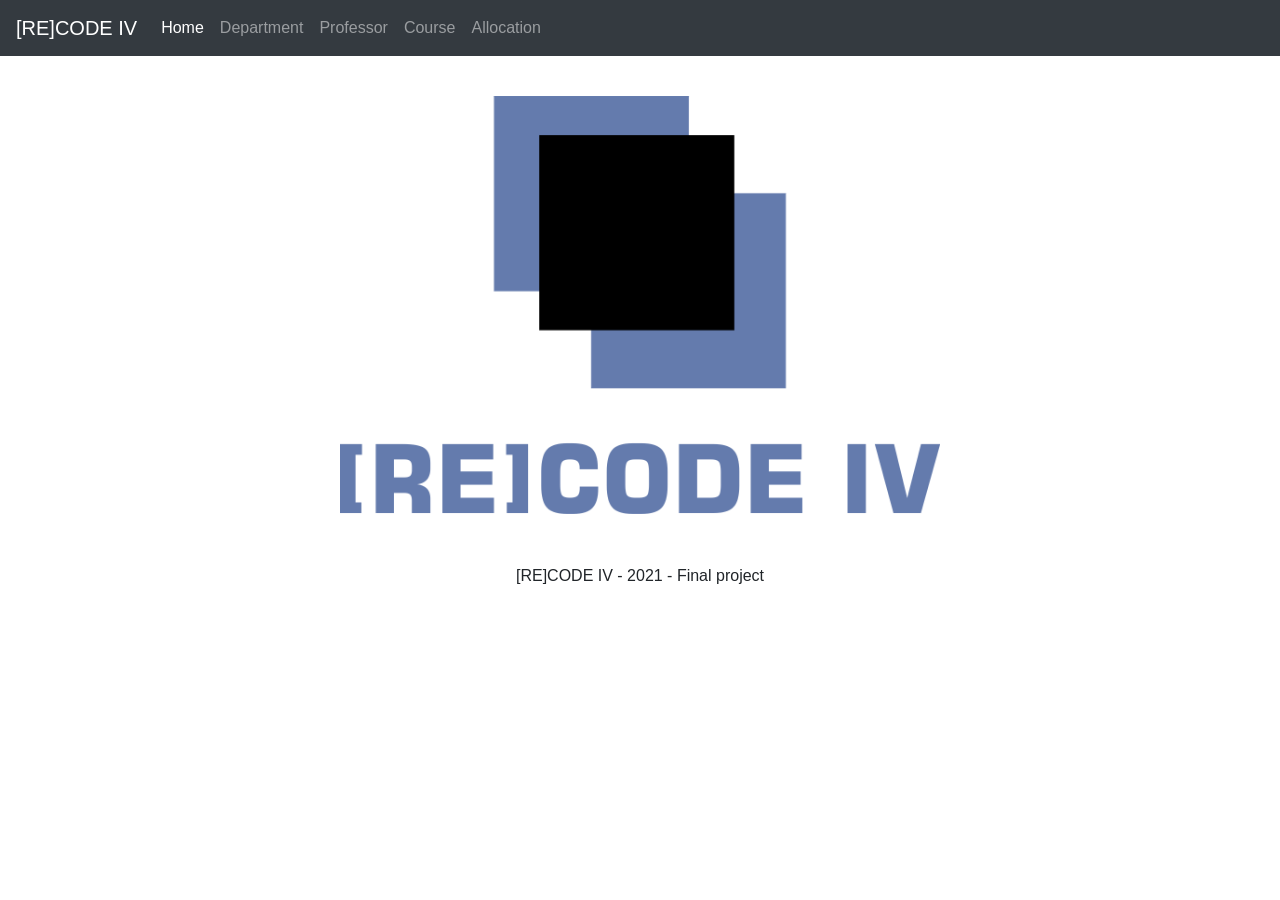
<file: pages/index.html>
<!DOCTYPE html>
<html lang="en">
<head>
    <meta charset="UTF-8">
    <meta http-equiv="X-UA-Compatible" content="IE=edge">
    <meta name="viewport" content="width=device-width, initial-scale=1.0">
    <link rel="stylesheet" href="./global.css">
    <link rel="icon" type="image/png" href="../images/logo icon.png">
    <link rel="stylesheet" href="https://stackpath.bootstrapcdn.com/bootstrap/4.1.3/css/bootstrap.min.css"
    integrity="sha384-MCw98/SFnGE8fJT3GXwEOngsV7Zt27NXFoaoApmYm81iuXoPkFOJwJ8ERdknLPMO"
    crossorigin="anonymous">
    <title>[RE]CODE IV</title>
</head>

<body>
    <nav class="navbar navbar-expand-lg navbar-dark bg-dark">
        <a class="navbar-brand" href="#">[RE]CODE IV</a>
        <button class="navbar-toggler toggler-example" type="button" data-toggle="collapse" data-target="#conteudoNavbarSuportado"
        aria-controls="conteudoNavbarSuportado" aria-expanded="false" aria-label="Toggle navigation">
            <img id="button" src="./images/menu icon.png" width="25px" heigth="25px">
            <span class="dark-blue-text">
                <i class="fas fa-bars fa-1x"></i>
            </span>
        </button>
        <div class="collapse navbar-collapse" id="conteudoNavbarSuportado">
            <ul class="navbar-nav mr-auto">
                <li class="nav-item active">
                    <a class="nav-link" href="#">Home <span class="sr-only">(current)</span></a>
                </li>   
                <li class="nav-item">
                    <a class="nav-link" href="department/">Department</a>
                </li>
                <li class="nav-item">
                    <a class="nav-link" href="professor/">Professor</a>
                </li>
                <li class="nav-item">
                    <a class="nav-link" href="course/">Course</a>
                </li>
                <li class="nav-item">
                    <a class="nav-link" href="allocation/">Allocation</a>
                </li>
            </ul>
        </div>        
    </nav>
    <main>
        <img class="responsive" src="./images/logo completa.png">
    </main>
    <footer>
        [RE]CODE IV - 2021 - Final project
    </footer>

    <script src="https://code.jquery.com/jquery-3.3.1.slim.min.js"
    integrity="sha384-q8i/X+965DzO0rT7abK41JStQIAqVgRVzpbzo5smXKp4YfRvH+8abtTE1Pi6jizo"
    crossorigin="anonymous"></script>
    <script src="https://cdnjs.cloudflare.com/ajax/libs/popper.js/1.14.3/umd/popper.min.js"
    integrity="sha384-ZMP7rVo3mIykV+2+9J3UJ46jBk0WLaUAdn689aCwoqbBJiSnjAK/l8WvCWPIPm49"
    crossorigin="anonymous"></script>
    <script src="https://stackpath.bootstrapcdn.com/bootstrap/4.1.3/js/bootstrap.min.js"
    integrity="sha384-ChfqqxuZUCnJSK3+MXmPNIyE6ZbWh2IMqE241rYiqJxyMiZ6OW/JmZQ5stwEULTy"
    crossorigin="anonymous"></script>
</body>

</html>
</file>
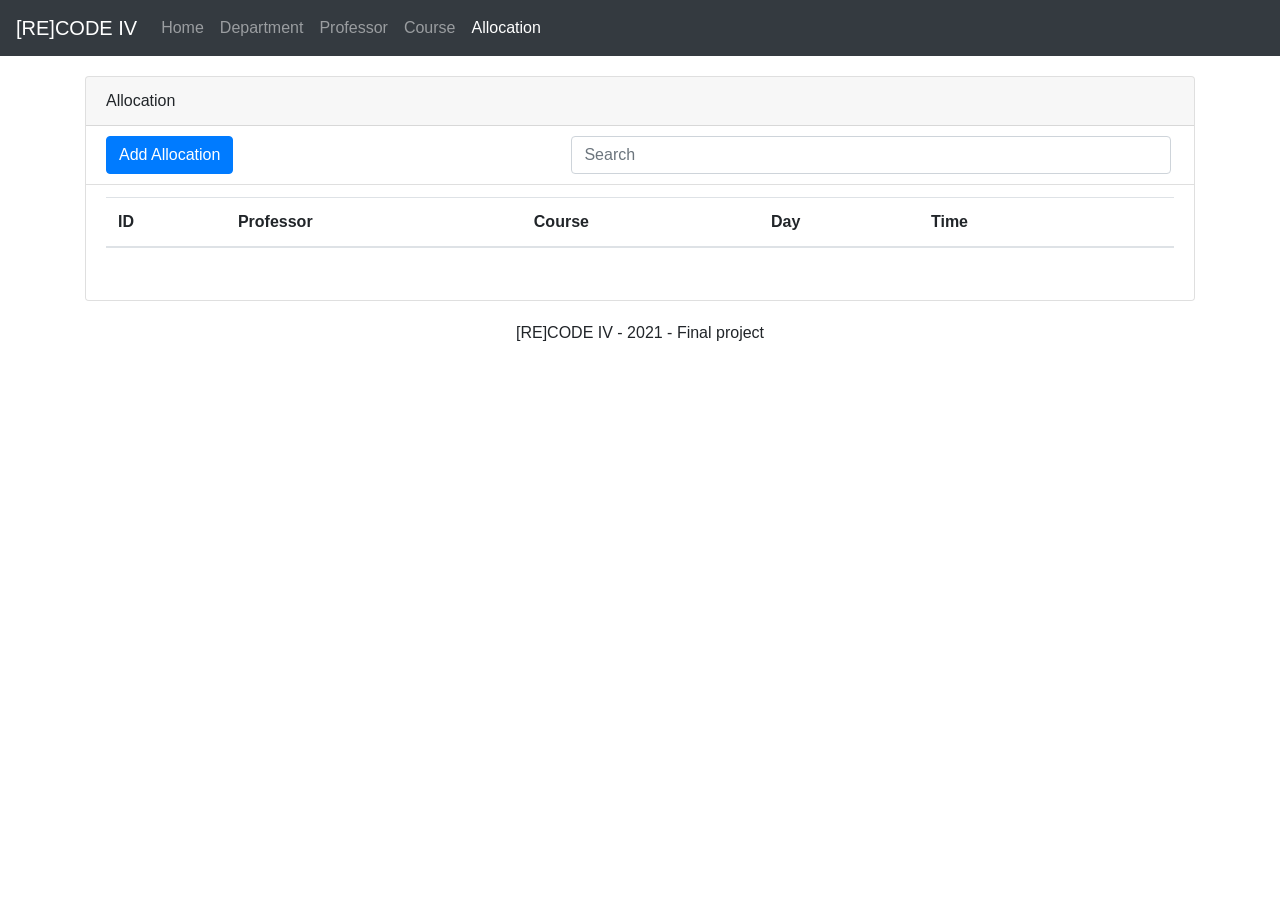
<file: pages/allocation/index.html>
<!DOCTYPE html>
<html lang="en">
<head>
    <meta charset="UTF-8">
    <meta http-equiv="X-UA-Compatible" content="IE=edge">
    <meta name="viewport" content="width=device-width, initial-scale=1.0">
    <link rel="stylesheet" href="./style.css">
    <link rel="icon" type="image/png" href="../../images/logo icon.png">
    <link rel="stylesheet" href="https://stackpath.bootstrapcdn.com/bootstrap/4.1.3/css/bootstrap.min.css"
    integrity="sha384-MCw98/SFnGE8fJT3GXwEOngsV7Zt27NXFoaoApmYm81iuXoPkFOJwJ8ERdknLPMO"
    crossorigin="anonymous">
    <title>[RE]CODE IV - Allocation</title>
</head>
<body>
    <nav class="navbar navbar-expand-lg navbar-dark bg-dark">
        <a class="navbar-brand" href="#">[RE]CODE IV</a>
        <button class="navbar-toggler toggler-example" type="button" data-toggle="collapse" data-target="#conteudoNavbarSuportado"
        aria-controls="conteudoNavbarSuportado" aria-expanded="false" aria-label="Toggle navigation">
            <img id="button" src="../images/menu icon.png" width="25px" heigth="25px">
            <span class="dark-blue-text">
                <i class="fas fa-bars fa-1x"></i>
            </span>
        </button>
        <div class="collapse navbar-collapse" id="conteudoNavbarSuportado">
            <ul class="navbar-nav mr-auto">
                <li class="nav-item">
                    <a class="nav-link" href="../index.html">Home</a>
                </li>   
                <li class="nav-item">
                    <a class="nav-link" href="../department/">Department</a>
                </li>
                <li class="nav-item">
                    <a class="nav-link" href="../professor/">Professor</a>
                </li>
                <li class="nav-item">
                    <a class="nav-link" href="../course/">Course</a>
                </li>
                <li class="nav-item active">
                    <a class="nav-link" href="#">Allocation</a>
                </li>
            </ul>
        </div>        
    </nav>
    <main class="container">
        <div class="card" style="width: 100%;">
            <div class="card-header">
                Allocation
            </div>
            <ul class="list-group list-group-flush">
                <div id="tableHeaderActions">
                    <a id="buttonsInside" class="btn btn-primary" href="./forms">Add Allocation</a>
                    <input id="searchBar" class="form-control mr-sm-2" type="search" placeholder="Search">
                </div>              
              <li class="list-group-item">
                <table class="table table-hover">
                    <thead>
                      <tr>
                        <th scope="col">ID</th>
                        <th scope="col">Professor</th>
                        <th scope="col">Course</th>
                        <th scope="col">Day</th>
                        <th scope="col">Time</th>
                        <th></th>
                      </tr>
                    </thead>
                    <tbody id="allocation-table">
                      <tr>
                        <th></th>
                        <td></td>
                        <td></td>
                        <td></td>
                        <td></td>
                        <td></td>
                      </tr>
                    </tbody>
                  </table>
              </li>
            </ul>
          </div>
    </main>
    <footer>
        [RE]CODE IV - 2021 - Final project
    </footer>

    <script src="https://code.jquery.com/jquery-3.3.1.slim.min.js"
    integrity="sha384-q8i/X+965DzO0rT7abK41JStQIAqVgRVzpbzo5smXKp4YfRvH+8abtTE1Pi6jizo"
    crossorigin="anonymous"></script>
    <script src="https://cdnjs.cloudflare.com/ajax/libs/popper.js/1.14.3/umd/popper.min.js"
    integrity="sha384-ZMP7rVo3mIykV+2+9J3UJ46jBk0WLaUAdn689aCwoqbBJiSnjAK/l8WvCWPIPm49"
    crossorigin="anonymous"></script>
    <script src="https://stackpath.bootstrapcdn.com/bootstrap/4.1.3/js/bootstrap.min.js"
    integrity="sha384-ChfqqxuZUCnJSK3+MXmPNIyE6ZbWh2IMqE241rYiqJxyMiZ6OW/JmZQ5stwEULTy"
    crossorigin="anonymous"></script>

    <script src="script.js"></script>
</body>
</html>
</file>
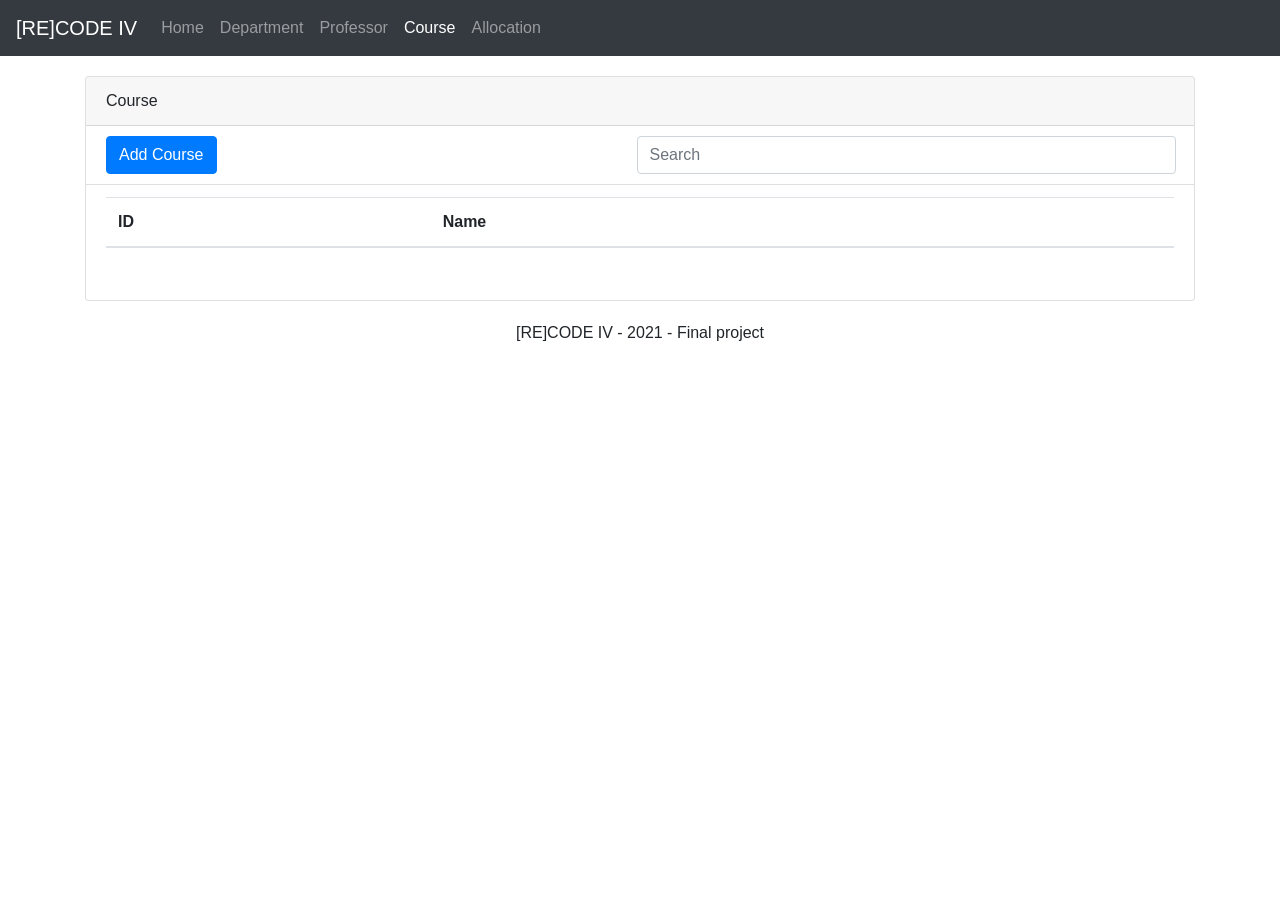
<file: pages/course/index.html>
<!DOCTYPE html>
<html lang="en">
<head>
    <meta charset="UTF-8">
    <meta http-equiv="X-UA-Compatible" content="IE=edge">
    <meta name="viewport" content="width=device-width, initial-scale=1.0">
    <link rel="stylesheet" href="./style.css">
    <link rel="icon" type="image/png" href="../../images/logo icon.png">
    <link rel="stylesheet" href="https://stackpath.bootstrapcdn.com/bootstrap/4.1.3/css/bootstrap.min.css"
    integrity="sha384-MCw98/SFnGE8fJT3GXwEOngsV7Zt27NXFoaoApmYm81iuXoPkFOJwJ8ERdknLPMO"
    crossorigin="anonymous">
    <title>[RE]CODE IV - Course</title>
</head>
<body>
    <nav class="navbar navbar-expand-lg navbar-dark bg-dark">
        <a class="navbar-brand" href="#">[RE]CODE IV</a>
        <button class="navbar-toggler toggler-example" type="button" data-toggle="collapse" data-target="#conteudoNavbarSuportado"
        aria-controls="conteudoNavbarSuportado" aria-expanded="false" aria-label="Toggle navigation">
            <img id="button" src="../images/menu icon.png" width="25px" heigth="25px">
            <span class="dark-blue-text">
                <i class="fas fa-bars fa-1x"></i>
            </span>
        </button>
        <div class="collapse navbar-collapse" id="conteudoNavbarSuportado">
            <ul class="navbar-nav mr-auto">
                <li class="nav-item">
                    <a class="nav-link" href="../index.html">Home</a>
                </li>   
                <li class="nav-item">
                    <a class="nav-link" href="../department/">Department</a>
                </li>
                <li class="nav-item">
                    <a class="nav-link" href="../professor/">Professor</a>
                </li>
                <li class="nav-item active">
                    <a class="nav-link" href="#">Course</a>
                </li>
                <li class="nav-item">
                    <a class="nav-link" href="../allocation/">Allocation</a>
                </li>
            </ul>
        </div>        
    </nav>
    <main class="container">
        <div class="card">
            <div class="card-header">
                Course
            </div>
            <ul class="list-group list-group-flush">
                <div id="tableHeaderActions">
                    <a id="buttonsInside" class="btn btn-primary" href="./forms">Add Course</a>
                    <input id="searchBar" class="form-control mr-sm-2" type="search" placeholder="Search">
                </div>
              <li class="list-group-item">
                <table class="table table-hover">
                    <thead>
                      <tr>
                        <th scope="col">ID</th>
                        <th scope="col">Name</th>
                        <th></th>
                      </tr>
                    </thead>
                    <tbody id="course-table">
                      <tr>
                        <th></th>
                        <td></td>
                        <td></td>
                      </tr>
                    </tbody>
                  </table>
              </li>
            </ul>
          </div>
    </main>
    <footer>
        [RE]CODE IV - 2021 - Final project
    </footer>

    <script src="https://code.jquery.com/jquery-3.3.1.slim.min.js"
    integrity="sha384-q8i/X+965DzO0rT7abK41JStQIAqVgRVzpbzo5smXKp4YfRvH+8abtTE1Pi6jizo"
    crossorigin="anonymous"></script>
    <script src="https://cdnjs.cloudflare.com/ajax/libs/popper.js/1.14.3/umd/popper.min.js"
    integrity="sha384-ZMP7rVo3mIykV+2+9J3UJ46jBk0WLaUAdn689aCwoqbBJiSnjAK/l8WvCWPIPm49"
    crossorigin="anonymous"></script>
    <script src="https://stackpath.bootstrapcdn.com/bootstrap/4.1.3/js/bootstrap.min.js"
    integrity="sha384-ChfqqxuZUCnJSK3+MXmPNIyE6ZbWh2IMqE241rYiqJxyMiZ6OW/JmZQ5stwEULTy"
    crossorigin="anonymous"></script>

    <script src="script.js"></script>
</body>
</html>
</file>
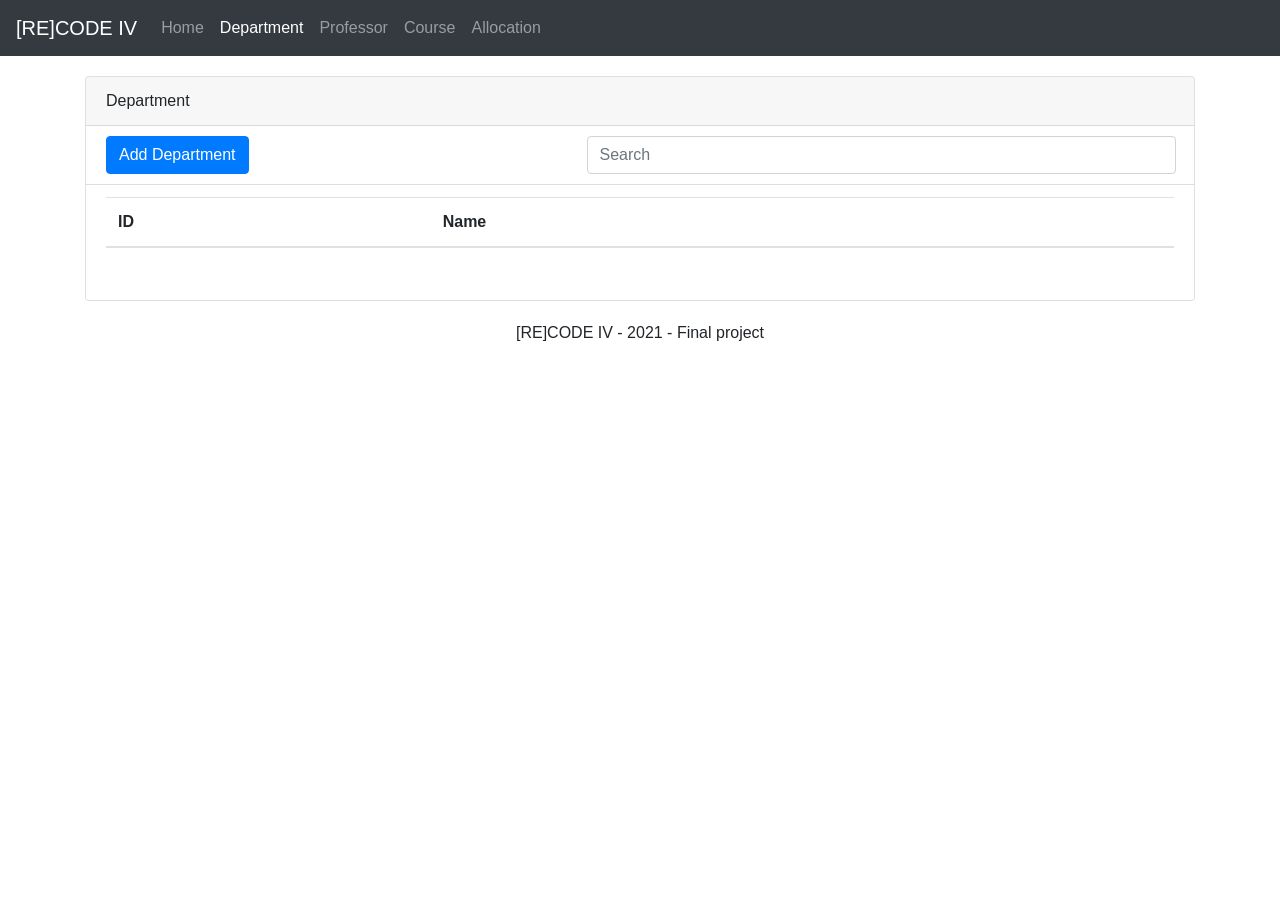
<file: pages/department/index.html>
<!DOCTYPE html>
<html lang="en">
<head>
    <meta charset="UTF-8">
    <meta http-equiv="X-UA-Compatible" content="IE=edge">
    <meta name="viewport" content="width=device-width, initial-scale=1.0">
    <link rel="stylesheet" href="./style.css">
    <link rel="icon" type="image/png" href="../images/logo icon.png">
    <link rel="stylesheet" href="https://stackpath.bootstrapcdn.com/bootstrap/4.1.3/css/bootstrap.min.css"
    integrity="sha384-MCw98/SFnGE8fJT3GXwEOngsV7Zt27NXFoaoApmYm81iuXoPkFOJwJ8ERdknLPMO"
    crossorigin="anonymous">
    <title>[RE]CODE IV - Department</title>
</head>
<body>
    <nav class="navbar navbar-expand-lg navbar-dark bg-dark">
        <a class="navbar-brand" href="#">[RE]CODE IV</a>
        <button class="navbar-toggler toggler-example" type="button" data-toggle="collapse" data-target="#conteudoNavbarSuportado"
        aria-controls="conteudoNavbarSuportado" aria-expanded="false" aria-label="Toggle navigation">
            <img id="button" src="../images/menu icon.png" width="25px" heigth="25px">
            <span class="dark-blue-text">
                <i class="fas fa-bars fa-1x"></i>
            </span>
        </button>
        <div class="collapse navbar-collapse" id="conteudoNavbarSuportado">
            <ul class="navbar-nav mr-auto">
                <li class="nav-item">
                    <a class="nav-link" href="../index.html">Home</a>
                </li>   
                <li class="nav-item active">
                    <a class="nav-link" href="#">Department</a>
                </li>
                <li class="nav-item">
                    <a class="nav-link" href="../professor/">Professor</a>
                </li>
                <li class="nav-item">
                    <a class="nav-link" href="../course/">Course</a>
                </li>
                <li class="nav-item">
                    <a class="nav-link" href="../allocation/">Allocation</a>
                </li>
            </ul>
        </div>        
    </nav>
    <main class="container">
        <div class="card">
            <div class="card-header">
              Department
            </div>
            <ul class="list-group list-group-flush">
              <div id="tableHeaderActions">
                <a id="buttonsInside" class="btn btn-primary" href="./forms">Add Department</a>
                <input id="searchBar" class="form-control mr-sm-2" type="search" placeholder="Search">
            </div>
              <li class="list-group-item">
                <table class="table table-hover">
                    <thead>
                      <tr>
                        <th scope="col">ID</th>
                        <th scope="col">Name</th>
                        <th></th>
                      </tr>
                    </thead>
                    <tbody id="department-table">
                      <tr>
                        <th></th>
                        <td></td>
                        <td></td>
                      </tr>
                    </tbody>
                  </table>
              </li>
            </ul>
          </div>
    </main>
    <footer>
        [RE]CODE IV - 2021 - Final project
    </footer>

    <script src="https://code.jquery.com/jquery-3.3.1.slim.min.js"
    integrity="sha384-q8i/X+965DzO0rT7abK41JStQIAqVgRVzpbzo5smXKp4YfRvH+8abtTE1Pi6jizo"
    crossorigin="anonymous"></script>
    <script src="https://cdnjs.cloudflare.com/ajax/libs/popper.js/1.14.3/umd/popper.min.js"
    integrity="sha384-ZMP7rVo3mIykV+2+9J3UJ46jBk0WLaUAdn689aCwoqbBJiSnjAK/l8WvCWPIPm49"
    crossorigin="anonymous"></script>
    <script src="https://stackpath.bootstrapcdn.com/bootstrap/4.1.3/js/bootstrap.min.js"
    integrity="sha384-ChfqqxuZUCnJSK3+MXmPNIyE6ZbWh2IMqE241rYiqJxyMiZ6OW/JmZQ5stwEULTy"
    crossorigin="anonymous"></script>

    <script src="script.js"></script>
</body>
</html>
</file>
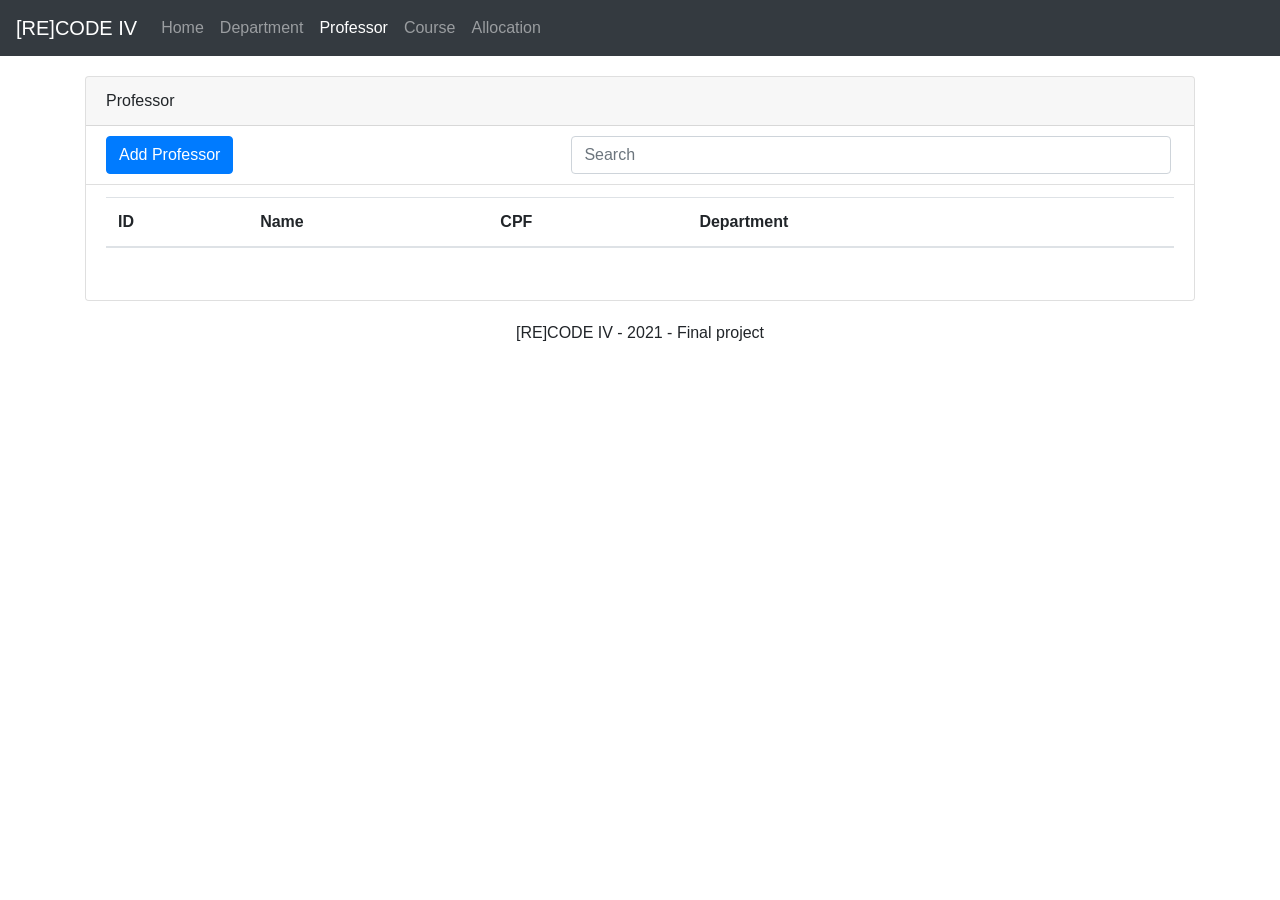
<file: pages/professor/index.html>
<!DOCTYPE html>
<html lang="en">
<head>
    <meta charset="UTF-8">
    <meta http-equiv="X-UA-Compatible" content="IE=edge">
    <meta name="viewport" content="width=device-width, initial-scale=1.0">
    <link rel="stylesheet" href="./style.css">
    <link rel="icon" type="image/png" href="../../images/logo icon.png">
    <link rel="stylesheet" href="https://stackpath.bootstrapcdn.com/bootstrap/4.1.3/css/bootstrap.min.css"
    integrity="sha384-MCw98/SFnGE8fJT3GXwEOngsV7Zt27NXFoaoApmYm81iuXoPkFOJwJ8ERdknLPMO"
    crossorigin="anonymous">
    <title>[RE]CODE IV - Professor</title>
</head>
<body>
    <nav class="navbar navbar-expand-lg navbar-dark bg-dark">
        <a class="navbar-brand" href="#">[RE]CODE IV</a>
        <button class="navbar-toggler toggler-example" type="button" data-toggle="collapse" data-target="#conteudoNavbarSuportado"
        aria-controls="conteudoNavbarSuportado" aria-expanded="false" aria-label="Toggle navigation">
            <img id="button" src="../images/menu icon.png" width="25px" heigth="25px">
            <span class="dark-blue-text">
                <i class="fas fa-bars fa-1x"></i>
            </span>
        </button>
        <div class="collapse navbar-collapse" id="conteudoNavbarSuportado">
            <ul class="navbar-nav mr-auto">
                <li class="nav-item">
                    <a class="nav-link" href="../index.html">Home</a>
                </li>   
                <li class="nav-item">
                    <a class="nav-link" href="../department/">Department</a>
                </li>
                <li class="nav-item active">
                    <a class="nav-link" href="#">Professor</a>
                </li>
                <li class="nav-item">
                    <a class="nav-link" href="../course/">Course</a>
                </li>
                <li class="nav-item">
                    <a class="nav-link" href="../allocation/">Allocation</a>
                </li>
            </ul>
        </div>        
    </nav>
    <main class="container">
        <div class="card">
            <div class="card-header">
                Professor
            </div>
            <ul class="list-group list-group-flush">
                <div id="tableHeaderActions">
                    <a id="buttonsInside" class="btn btn-primary" href="./forms">Add Professor</a>
                    <input id="searchBar" class="form-control mr-sm-2" type="search" placeholder="Search">
                </div>             
              <li class="list-group-item">
                <table id="professor-table" class="table table-hover">
                    <thead>
                      <tr>
                        <th scope="col">ID</th>
                        <th scope="col">Name</th>
                        <th scope="col">CPF</th>
                        <th scope="col">Department</th>
                        <th></th>
                      </tr>
                    </thead>
                    <tbody>
                      <tr>
                        <th></th>
                        <td id="name-filter"></td>
                        <td></td>
                        <td></td>
                        <td></td>
                      </tr>
                    </tbody>
                  </table>
              </li>
            </ul>
          </div>
    </main>
    <footer>
        [RE]CODE IV - 2021 - Final project
    </footer>

    <script src="https://code.jquery.com/jquery-3.3.1.slim.min.js"
    integrity="sha384-q8i/X+965DzO0rT7abK41JStQIAqVgRVzpbzo5smXKp4YfRvH+8abtTE1Pi6jizo"
    crossorigin="anonymous"></script>
    <script src="https://cdnjs.cloudflare.com/ajax/libs/popper.js/1.14.3/umd/popper.min.js"
    integrity="sha384-ZMP7rVo3mIykV+2+9J3UJ46jBk0WLaUAdn689aCwoqbBJiSnjAK/l8WvCWPIPm49"
    crossorigin="anonymous"></script>
    <script src="https://stackpath.bootstrapcdn.com/bootstrap/4.1.3/js/bootstrap.min.js"
    integrity="sha384-ChfqqxuZUCnJSK3+MXmPNIyE6ZbWh2IMqE241rYiqJxyMiZ6OW/JmZQ5stwEULTy"
    crossorigin="anonymous"></script>

    <script src="script.js"></script>
</body>
</html>
</file>
<file: pages/global.css>
footer {
    padding: 10px;
    height: 40px;
    margin-top: 10px;
    display: flex;
    text-align: center;
    justify-content: center;
    align-items: center;
}

main > img {
    margin-top: 40px;
    margin-bottom: 40px;
    display: flex;
    align-content: center;
    margin-left: auto;
    margin-right: auto;
}

.responsive {
    width: 100%;
    max-width: 600px;
    height: auto;
  }
</file>
<file: pages/allocation/style.css>
div.card {
    width: 100%;
    margin-top: 20px;
}

footer {
    padding: 10px;
    height: 40px;
    margin-top: 10px;
    display: flex;
    text-align: center;
    justify-content: center;
    align-items: center;
}

#actionsButtons {
    background-color: transparent;
    border: none;
    padding: 4px;
    margin; 4px;    
}

#button:hover {
    background-color: transparent;
    border: none;
    padding: 3px;
    border-radius: 3px;
}

#tableHeaderActions {
    margin: 10px;
    display: inline-flex;
    justify-content: flex-start;
}

#tableFooterActions {
    margin-right: 20px;
}

#buttonsInside {
    margin-right: 150px;
    margin-left: 10px;
    display: inline-flex;
    justify-content: flex-end;
}

#searchBar {
    margin-left: 188px;
    width: 600px;
}
</file>
<file: pages/course/style.css>
div.card {
    width: 100%;
    margin-top: 20px;
}

footer {
    padding: 10px;
    height: 40px;
    margin-top: 10px;
    display: flex;
    text-align: center;
    justify-content: center;
    align-items: center;
}

#actionsButtons {
    background-color: transparent;
    border: none;
    padding: 4px;
    margin; 4px;    
}

#button:hover {
    background-color: transparent;
    border: none;
    padding: 3px;
    border-radius: 3px;
}

#tableHeaderActions {
    margin: 10px;
    display: inline-flex;
}

#tableFooterActions {
    margin-right: 20px;
}

#buttonsInside {
    margin-right: 210px;
    margin-left: 10px;
}

#searchBar {
    margin-left: 210px;
    width: 600px;
}
</file>
<file: pages/department/style.css>
div.card {
    width: 100%;
    margin-top: 20px;
}

footer {
    padding: 10px;
    height: 40px;
    margin-top: 10px;
    display: flex;
    text-align: center;
    justify-content: center;
    align-items: center;
}

#actionsButtons {
    background-color: transparent;
    border: none;
    padding: 4px;
    margin; 4px;    
}

#button:hover {
    background-color: transparent;
    border: none;
    padding: 3px;
    border-radius: 3px;
}


#tableHeaderActions {
    margin: 10px;
    display: inline-flex;
    justify-content: flex-start;
}

#tableFooterActions {
    margin-right: 20px;
}

#buttonsInside {
    margin-right: 150px;
    margin-left: 10px;
    display: inline-flex;
    justify-content: flex-end;
}

#searchBar {
    margin-left: 188px;
    width: 600px;
}
</file>
<file: pages/professor/style.css>
div.card {
    width: 100%;
    margin-top: 20px;
}

footer {
    padding: 10px;
    height: 40px;
    margin-top: 10px;
    display: flex;
    text-align: center;
    justify-content: center;
    align-items: center;
}

#actionsButtons {
    background-color: transparent;
    border: none;
    padding: 1px;
    border-radius: 3px;   
}

#button:hover {
    background-color: transparent;
    border: none;
    padding: 3px;
    border-radius: 3px;
}



#tableHeaderActions {
    margin: 10px;
    display: inline-flex;
    justify-content: flex-start;
}

#tableFooterActions {
    margin-right: 20px;
}

#buttonsInside {
    margin-right: 150px;
    margin-left: 10px;
    display: inline-flex;
    justify-content: flex-end;
}

#searchBar {
    margin-left: 188px;
    width: 600px;
}
</file>
